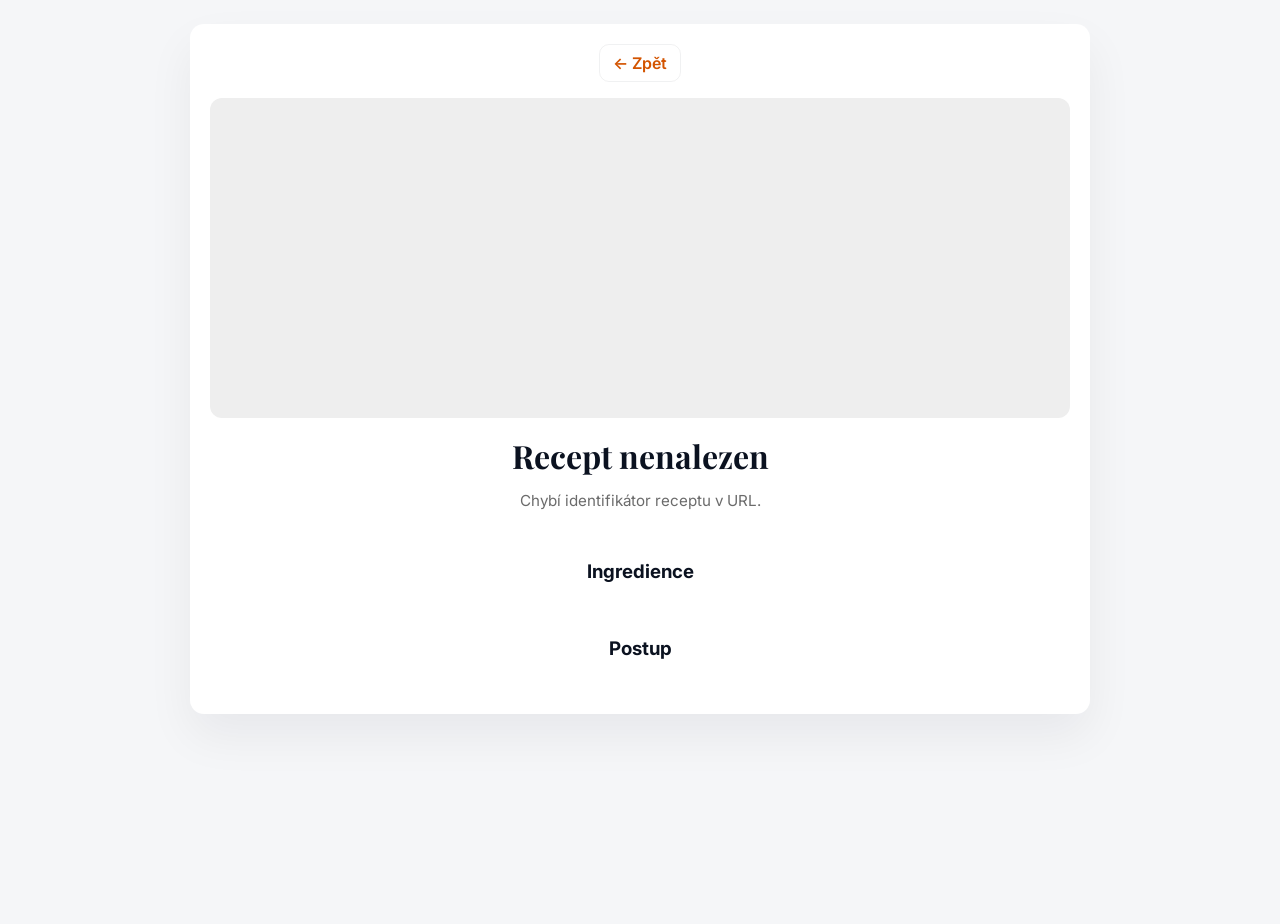
<file: recipe.html>
<!doctype html>
<html lang="cs">
<head>
  <meta charset="utf-8" />
  <meta name="viewport" content="width=device-width,initial-scale=1" />
  <title>Recept — detail</title>
  <link rel="preconnect" href="https://fonts.googleapis.com">
  <link rel="preconnect" href="https://fonts.gstatic.com" crossorigin>
  <link href="https://fonts.googleapis.com/css2?family=Inter:wght@300;400;600;700&family=Playfair+Display:wght@600&display=swap" rel="stylesheet">
  <link rel="stylesheet" href="src/styles.css" />
</head>
<body>
  <main class="detail-card" id="detail" role="main">
    <a class="back-link btn ghost" href="./" aria-label="Zpět na seznam">← Zpět</a>

    <div id="detail-image" class="detail-image" role="img" aria-label="Obrázek receptu"></div>

    <div class="card-body">
      <h1 id="detail-title">...</h1>
      <div id="detail-meta" class="meta detail-meta"></div>
      <div id="detail-desc" class="muted detail-desc">...</div>
      <div id="detail-chips" class="chips"></div>
    </div>

    <h3>Ingredience</h3>
    <ul id="detail-ingredients"></ul>

    <h3>Postup</h3>
    <ol id="detail-steps"></ol>
  </main>

  <script>
    function el(id){return document.getElementById(id)}
    const dTitle = el('detail-title')
    const dDesc = el('detail-desc')
    const dIngr = el('detail-ingredients')
    const dSteps = el('detail-steps')
    const dImage = el('detail-image')
    const dMeta = el('detail-meta')
    const dChips = el('detail-chips')

    function escapeHtml(s){ return String(s||'').replaceAll('&','&amp;').replaceAll('<','&lt;').replaceAll('>','&gt;') }
    function toArray(v){ if(Array.isArray(v)) return v; if(!v) return []; if(typeof v==='string') return v.split(/\r?\n|,/).map(s=>s.trim()).filter(Boolean); return String(v).split(/\r?\n|,/).map(s=>s.trim()).filter(Boolean) }
    function metaHtml(r){ const time = r.time? `<span class="meta-time">⏱ ${escapeHtml(String(r.time))}</span>` : ''; const diffText = r.difficulty? String(r.difficulty):''; const diffClassMap = {'snadné':'easy','střední':'medium','těžké':'hard'}; const diffClass = diffText? (diffClassMap[diffText.toLowerCase()]||diffText.toLowerCase().replace(/\s+/g,'-')) : ''; const diff = diffText? `<span class="meta-difficulty ${escapeHtml(diffClass)}">${escapeHtml(diffText)}</span>` : ''; return `${time}${diff}` }

    // read id from query param
    const params = new URLSearchParams(location.search)
    const id = params.get('recipe')
    if(!id){ dTitle.textContent = 'Recept nenalezen'; dDesc.textContent = 'Chybí identifikátor receptu v URL.'; }
    else{
      fetch('data/sample-recipes.json').then(r=>{ if(!r.ok) throw new Error('Fetch failed'); return r.json() }).then(data=>{
        const recipes = Array.isArray(data)? data: []
        const r = recipes.find(x=>x.id===id)
        if(!r){ dTitle.textContent = 'Recept nenalezen'; dDesc.textContent = `Recept s id ${id} nebyl nalezen.`; return }

        // Title
        dTitle.textContent = r.title || ''

        // Meta
        if(dMeta) dMeta.innerHTML = metaHtml(r)

        // Chips/tags
        if(dChips){
          const tags = toArray(r.tags || [])
          dChips.innerHTML = tags.map(t=>`<span class="chip">${escapeHtml(t)}</span>`).join('')
        }

        // Description (plain text)
        if(dDesc) dDesc.textContent = r.description || ''

        // Ingredients
        dIngr.innerHTML = ''
        toArray(r.ingredients).forEach(i=>{ const li = document.createElement('li'); li.textContent = i; dIngr.appendChild(li) })

        // Steps
        dSteps.innerHTML = ''
        toArray(r.steps).forEach(s=>{ const li = document.createElement('li'); li.textContent = s; dSteps.appendChild(li) })

        // Image
        if(r.image){
          // set background after preloading image to avoid layout shift
          const img = new Image()
          img.src = r.image
          img.onload = ()=> { dImage.style.backgroundImage = `url(${r.image})`; }
          img.onerror = ()=> { dImage.style.backgroundImage = `url(${r.image})`; }
        } else {
          dImage.textContent = (r.title||'')[0] || ''
        }
      }).catch(err=>{
        dTitle.textContent = 'Chyba při načítání'
        dDesc.textContent = String(err)
      })
    }
  </script>
</body>
</html>
</file>
<file: src/styles.css>
@import url('https://fonts.googleapis.com/css2?family=Inter:wght@300;400;600;700&family=Playfair+Display:wght@600&display=swap');
:root{
  --bg:#f5f6f8;
  --card:#ffffff;
  --accent:#ff7a3d;
  --accent-dark:#d35400;
  --muted:#6b6b6b;
  --hero-color-1: #102129; /* left shade for hero (light) */
  --hero-color-2: #5b6b6f; /* right shade for hero (light) */
  --hero-cream-1: #f7efe0; /* cream for dark mode */
  --hero-cream-2: #efe3c8;
  --radius:14px;
  --gap:1rem;
  --text:#0b1220;
  --shadow: rgba(16,24,40,0.06);
  --hero-panel: rgba(255,255,255,0.85); /* panel background for hero content (light) */
  --hero-h2-gradient: linear-gradient(90deg,var(--hero-color-1),var(--hero-color-2));
}
*{box-sizing:border-box}
html,body{height:100%}
body{font-family:Inter, system-ui, -apple-system, 'Segoe UI', Roboto, 'Helvetica Neue', Arial; margin:0; background:var(--bg); color:var(--text); -webkit-font-smoothing:antialiased}
.container{max-width:1100px;margin:0 auto;padding:1rem}
.site-header{backdrop-filter: blur(4px);padding:1rem 0}
.site-header .container{display:flex;align-items:center;justify-content:space-between}
.controls{display:flex;gap:.5rem;align-items:center}

/* Utility helpers */
.hidden{display:none}

/* Hero */
.hero{margin-bottom:1rem}
/* Reduced gap between title and search, and ensure hero panel uses CSS vars */
.hero-inner{display:flex;flex-direction:column;gap:0.6rem}
.hero-text h2{font-family:'Playfair Display', serif;font-size:2rem;margin:0 0 .15rem;text-align:center;line-height:1.3;background-image:var(--hero-h2-gradient);-webkit-background-clip:text;background-clip:text;color:transparent}
.hero-search{width:100%;display:flex;justify-content:center;margin-top:0}
/* slightly tighter input spacing */
.hero-search input{width:min(720px,100%);padding:1.05rem 1rem;border-radius:12px;border:1px solid #e8e8e8;background:#fff;font-size:1rem}

/* Cards grid */
.panel{background:transparent;padding:0;border-radius:8px}
.cards{display:grid;grid-template-columns:repeat(auto-fit, minmax(260px, 1fr));gap:1.25rem}
.card{background:var(--card);border-radius:12px;overflow:hidden;box-shadow:0 12px 30px var(--shadow);transition:transform .18s ease, box-shadow .18s ease;cursor:default}
.card:hover{transform:translateY(-8px);box-shadow:0 22px 48px rgba(16,24,40,0.12)}
.card:focus{outline:3px solid rgba(255,122,61,0.16);outline-offset:4px}
.card-img{height:170px;background:#f0f0f0;display:flex;align-items:center;justify-content:center;overflow:hidden}
.card-img img{width:100%;height:100%;object-fit:cover;display:block}
.card-img .initial{font-size:48px;font-weight:700;color:var(--accent-dark)}
.card-body{padding:1rem}
.card-body h3{Margin:0 0 .35rem 0;font-size:1.05rem}
.card-body .muted{color:var(--muted);font-size:.95rem}
.card-body .preview-ing{color:var(--muted);font-size:.85rem;margin-top:.4rem}
.chips{display:flex;gap:.4rem;flex-wrap:wrap;margin-top:.6rem}
/* Updated chip style to be less invasive: subtle translucent overlay with muted text */
.chip{background:rgba(11,18,32,0.04);padding:.28rem .6rem;border-radius:999px;font-size:.76rem;color:var(--muted);font-weight:600}
.card-actions{display:flex;justify-content:flex-end;margin-top:.6rem}
.card-actions button{background:transparent;border:none;color:var(--accent-dark);font-weight:600;cursor:pointer}

/* Ensure anchors inside cards fill the card and are visually neutral */
.card > a.card-link{display:block;color:inherit;text-decoration:none}
.card > a.card-link:focus{outline:3px solid rgba(255,122,61,0.16);outline-offset:4px}

/* Meta (time + difficulty) */
.card-body .meta{display:flex;gap:.5rem;align-items:center;margin:0 .0 0 .0;padding-bottom:.35rem}
.meta-time{font-size:.85rem;color:var(--muted)}
.meta-difficulty{font-size:.76rem;padding:.18rem .5rem;border-radius:8px;font-weight:700;text-transform:capitalize}
.meta-difficulty.easy{background:rgba(34,197,94,0.12);color:#166534}
.meta-difficulty.medium{background:rgba(250,204,21,0.12);color:#854d0e}
.meta-difficulty.hard{background:rgba(220,38,38,0.12);color:#7f1d1d}

/* Detail */
.detail-panel{margin-top:1.25rem}
.detail-image{height:300px;background:#eee;background-size:cover;background-position:center;border-radius:12px;margin-bottom:1rem;display:flex;align-items:center;justify-content:center;color:var(--accent-dark)}
.detail-panel h2{margin-top:0}
/* Make detail meta spacing match the card meta (flex + gap) */
.detail-meta{margin-top:0.5rem;display:flex;gap:.5rem;align-items:center}

/* Footer */
.site-footer{padding:2rem 0}

/* Responsive tweaks */
@media(max-width:800px){
  .hero-text h2{font-size:1.5rem}
  .detail-image{height:200px}
}

/* Dark theme: change hero colors to cream shades and adjust chips */
@media (prefers-color-scheme: dark) {
  :root{--bg:#071018;--card:#071827;--accent:#ff8a3d;--accent-dark:#ff7a3d;--muted:#9fb1bd;--text:#e6f0f6;--shadow: rgba(0,0,0,0.6);--hero-panel: rgba(7,24,36,0.6);--hero-h2-gradient: linear-gradient(90deg,#efe3c8,#f7efe0);} 
  body{background:linear-gradient(180deg,#031018,var(--bg));color:var(--text)}
  .controls input{background:#08131a;border:1px solid rgba(255,255,255,0.04);color:var(--text)}
  .card{box-shadow:0 12px 30px rgba(0,0,0,0.6)}
  .card-img{background-color:#0b2230}
  .detail-image{background-color:#071827}
  .chip{background:rgba(255,255,255,0.04);box-shadow:none;color:var(--muted)}
}
/* Light theme: subtle two-shade gradient for hero heading */
@media (prefers-color-scheme: light), (prefers-color-scheme: no-preference) {
  :root{--hero-panel: rgba(255,255,255,0.85);--hero-h2-gradient: linear-gradient(90deg,var(--hero-color-1),var(--hero-color-2));}
}

/* Detail card for standalone recipe page and unified detail styling */
.detail-card{
  background:var(--card);
  border-radius:var(--radius);
  padding:1.25rem;
  box-shadow:0 22px 48px var(--shadow);
  max-width:900px;
  margin:1.5rem auto;
  overflow:hidden;
  display:flex;
  flex-direction:column;
  align-items:center; /* keep card centered horizontally */
  text-align:left; /* make text left-aligned by default */
}
/* keep the main title centered while other text is left-aligned */
.detail-card h1, .detail-panel h2{
  font-family:'Playfair Display', serif;
  margin:0 0 .5rem 0;
  font-size:2rem;
  text-align:center;
  width:100%;
}
/* ensure the card body (description, meta, chips) is left-aligned and constrained */
.detail-card .card-body{
  width:100%;
  max-width:720px;
  text-align:center;
  padding:0 0 1rem 0;
}
/* center meta and chips under the title */
.detail-card .detail-meta{justify-content:center}
.detail-card .chips{justify-content:center}
.detail-card .detail-desc{color:var(--muted);margin-bottom:1rem;text-align:center}
.detail-card .detail-image{height:320px;border-radius:12px;margin-bottom:1rem;background:#eee;background-size:cover;background-position:center;display:flex;align-items:center;justify-content:center;color:var(--accent-dark);font-size:64px;overflow:hidden;width:100%}
.detail-card ul, .detail-card ol{margin:0 0 1rem;width:100%;max-width:720px;text-align:left}
.back-link{display:inline-block;margin-bottom:1rem}
.btn{padding:.5rem .8rem;border-radius:10px;border:none;background:var(--accent);color:white;font-weight:600;cursor:pointer;text-decoration:none;display:inline-flex;align-items:center;gap:.4rem}
.btn.ghost{background:transparent;color:var(--accent-dark);border:1px solid rgba(11,18,32,0.06)}
@media(max-width:800px){
  .detail-card{padding:1rem}
  .detail-card h1{font-size:1.4rem}
  .detail-card .detail-image{height:220px}
}

/* Optional: cap height for very long recipes and allow scrolling */
.detail-card.scrollable{max-height:calc(100vh - 120px);overflow:auto}
</file>
